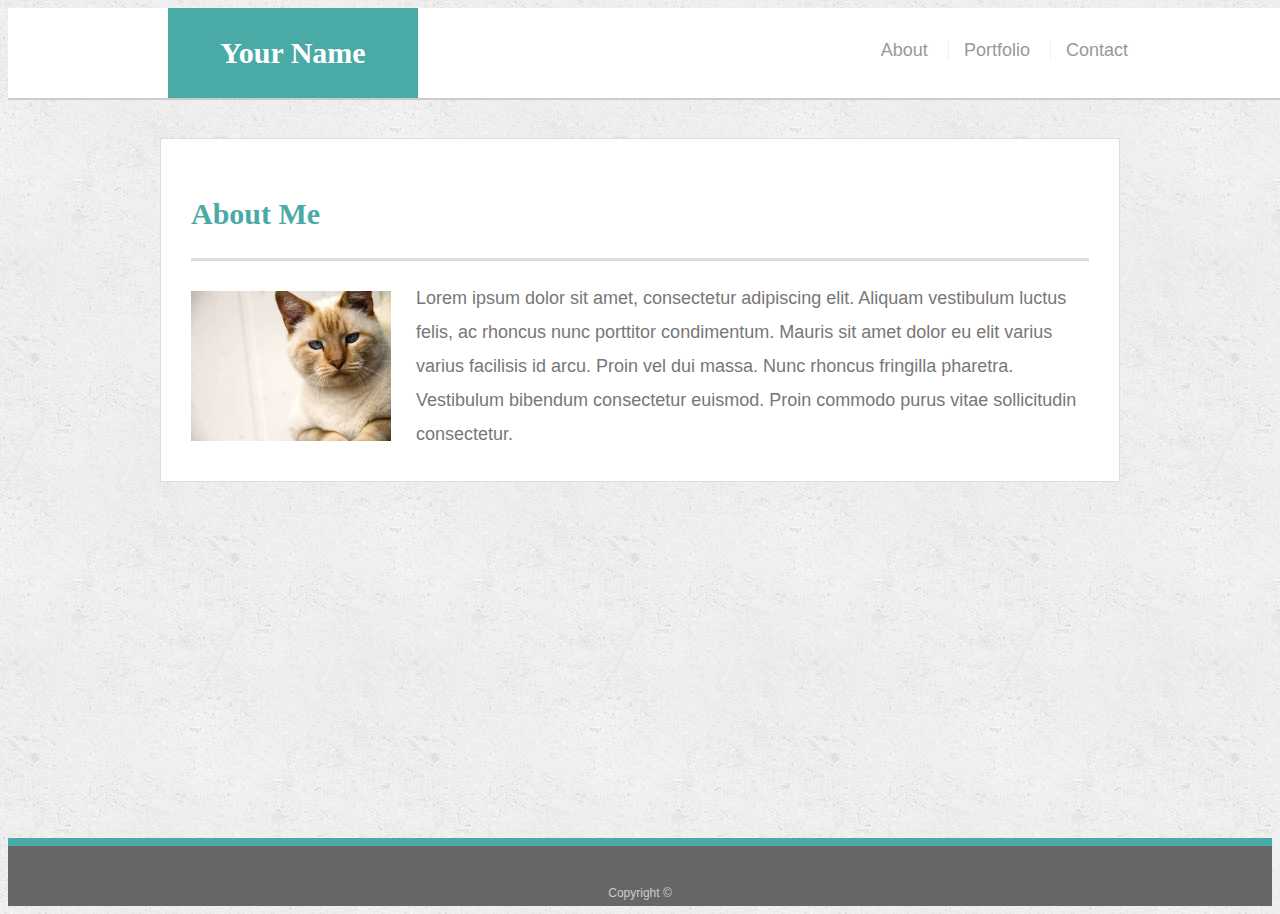
<file: index.html>
<!doctype html>
<html lang="en-us">

<head>
  <meta charset="UTF-8">
  <title>About | Your Name</title>
  <link rel="stylesheet" type="text/css" href="assets/css/style.css">
</head>

<body>
<div class= "wrapper">
  <header id="masthead">
    <div class="container">
      <a href="index.html" id="logo">Your Name</a>
      <nav>
        <a href="index.html">About</a>
        <a href="portfolio.html">Portfolio</a>
        <a href="contact.html">Contact</a>
      </nav>
    </div>
  </header>

  <div id="main-container" class="container">
    <section class="main-section">
      <h1>About Me</h1>

      <img src="assets/images/cat.jpg" class="auth-image" alt="Your Name">

      <p>Lorem ipsum dolor sit amet, consectetur adipiscing elit. Aliquam vestibulum luctus felis, ac rhoncus nunc porttitor condimentum. Mauris sit amet dolor eu elit varius varius facilisis id arcu. Proin vel dui massa. Nunc rhoncus fringilla pharetra. Vestibulum bibendum consectetur euismod. Proin commodo purus vitae sollicitudin consectetur.</p>
    

     
    </section>

  </div>
</div>
  <footer>
    <div class="container">
      Copyright &copy; 
    </div>
  </footer>
</body>

</html>
</file>
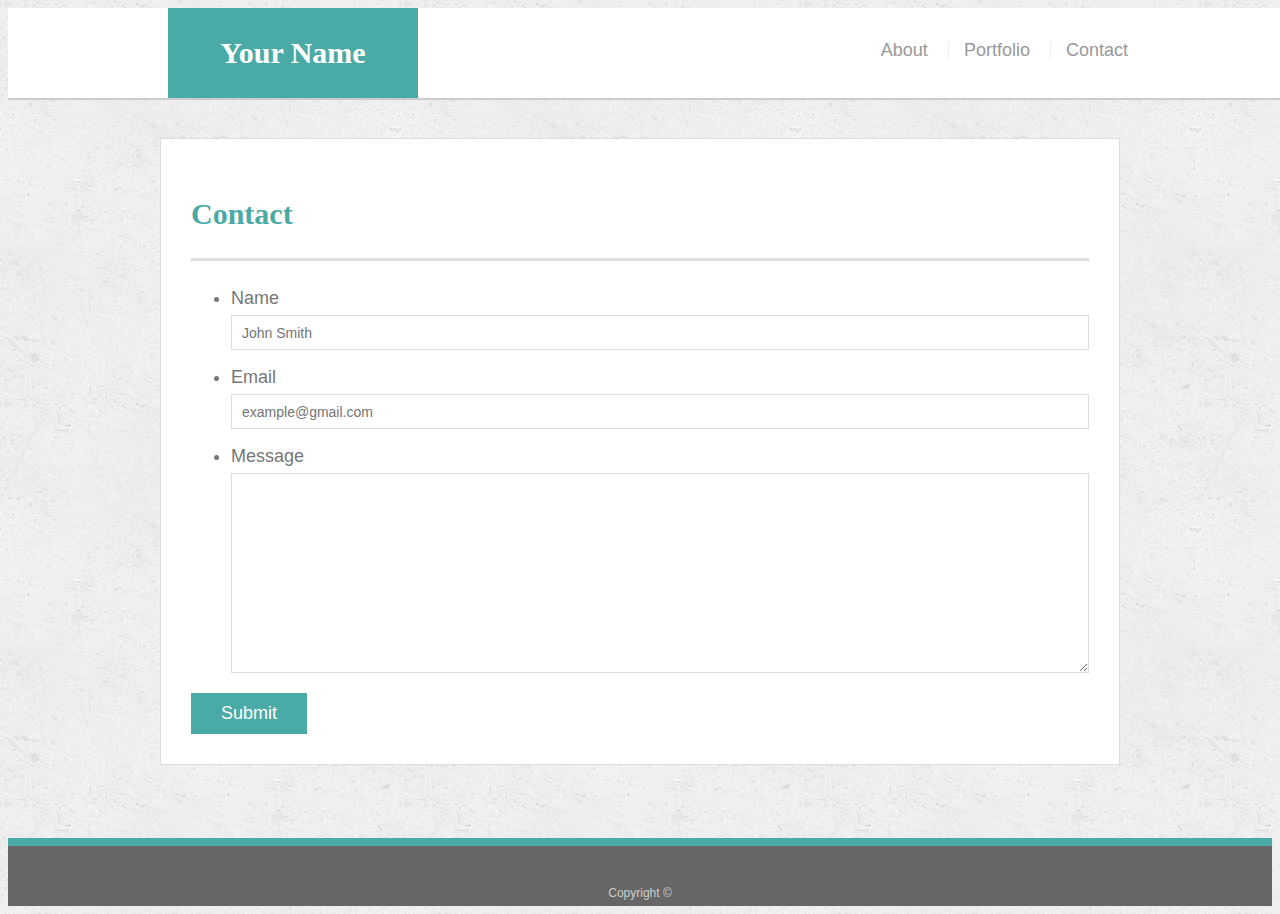
<file: contact.html>
<!doctype html>
<html lang="en-us">

<head>
  <meta charset="UTF-8">
  <title>Contact | Your Name</title>
  <link rel="stylesheet" type="text/css" href="assets/css/style.css">
</head>

<body>

  <header id="masthead">
    <div class="container">
      <a href="index.html" id="logo">Your Name</a>
      <nav>
        <a href="index.html">About</a>
        <a href="portfolio.html">Portfolio</a>
        <a href="contact.html">Contact</a>
      </nav>
    </div>
  </header>

  <div id="main-container" class="container">
    <section class="main-section">
      <h1>Contact</h1>

      <form id="contact-form">
        <ul>
          <li>
            <label for="name">Name</label>
            <input type="text" id="name" name="name" placeholder="John Smith" required="required">
          </li>
          <li>
            <label for="email">Email</label>
            <input type="email" id="email" name="email" placeholder="example@gmail.com" required="required">
          </li>
          <li>
            <label for="message">Message</label>
            <textarea id="message" name="message" required="required"></textarea>
          </li>
        </ul>
        <input type="submit">
      </form>

    </section>

  </div>

  <footer>
    <div class="container">
      Copyright &copy; 
    </div>
  </footer>
</body>

</html>
</file>
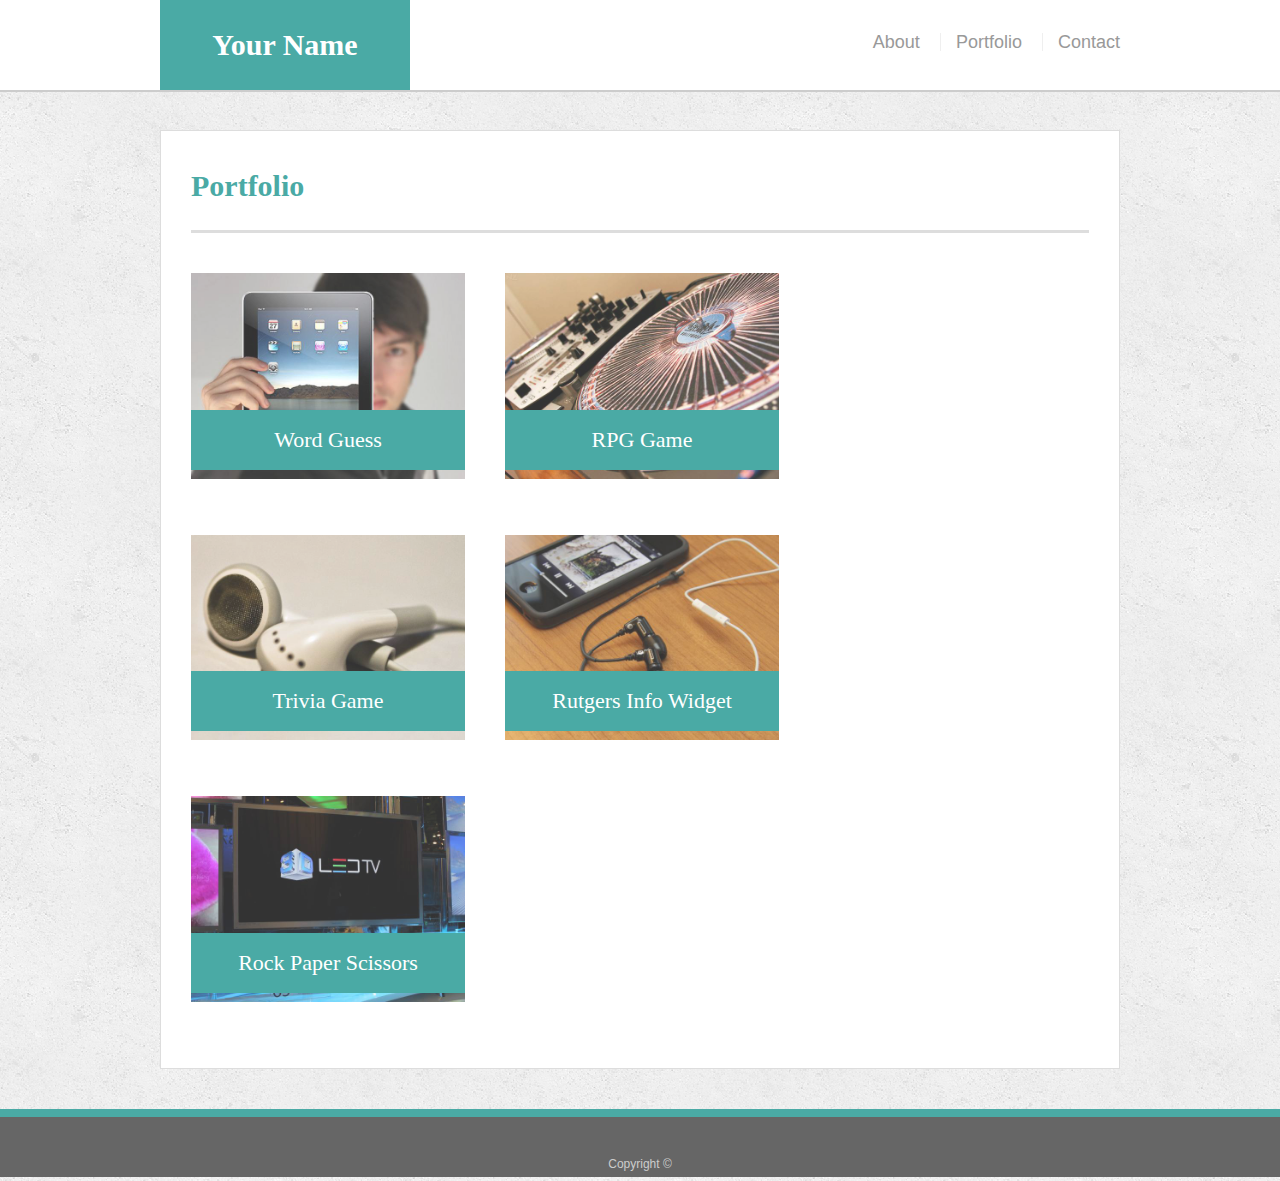
<file: portfolio.html>
<!doctype html>
<html lang="en-us">

<head>
  <meta charset="UTF-8">
  <title>Portfolio | Your Name</title>
  <link rel="stylesheet" type="text/css" href="assets/css/reset.css">
  <link rel="stylesheet" type="text/css" href="assets/css/style.css">
</head>

<body>
<div class="wrapper">
 
  <header id="masthead">
    <div class="container">
      <a href="index.html" id="logo">Your Name</a>
      <nav>
        <a href="index.html">About</a>
        <a href="portfolio.html">Portfolio</a>
        <a href="contact.html">Contact</a>
      </nav>
    </div>
  </header>

  <div id="main-container" class="container">
    <section class="main-section">
      <h1>Portfolio</h1>

      <div class="work">
        <img src="assets/images/technics-q-c-640-480-1.jpg" alt="Word Guess">
        
        <h3>Word Guess</h3>
      </div>
      <div class="work">
        <img src="assets/images/technics-q-c-640-480-2.jpg" alt="RPG Game">

        <h3>RPG Game</h3>
      </div>
      <div class="work">
        <img src="assets/images/technics-q-c-640-480-5.jpg" alt="Trivia Game">

        <h3>Trivia Game</h3>
      </div>
      <div class="work">
        <img src="assets/images/technics-q-c-640-480-7.jpg" alt="Rutgers Info Widget">

        <h3>Rutgers Info Widget</h3>
      </div>
      <div class="work">
        <img src="assets/images/technics-q-c-640-480-9.jpg" alt="Rock Paper Scissors">

        <h3>Rock Paper Scissors</h3>
      </div>

    </section>
  </div>
  </div>

  <footer>
    <div class="container">
      Copyright &copy; 
    </div>
  </footer>
</body>

</html>
</file>
<file: assets/css/style.css>
body {
  font-family: Arial, "Helvetica Neue", Helvetica, sans-serif;
  font-size: 18px;
  line-height: 34px;
  color: #777;
  background: url("../images/concrete_seamless.png");
}

* {
  box-sizing: border-box;
}

/* general */

.container {
  width: 100%;
  max-width: 960px;
  margin: 0 auto;
  clear: both;
}

h1,
h2,
h3,
p {
  margin-bottom: 20px;
}

p:last-child {
  margin-bottom: 0;
}

h1,
h2,
h3 {
  font-family: Georgia, Times, "Times New Roman", serif;
  font-weight: 700;
  color: #4aaaa5;
}

h1 {
  padding-bottom: 20px;
  font-size: 30px;
  line-height: 49px;
  border-bottom: 3px solid #ddd;
}

h2,
h3 {
  font-size: 22px;
}

/* header */

#masthead {
  position: fixed;
  z-index: 99;
  width: 100%;
  margin: 0 0 30px;
  overflow: auto;
  color: #fff;
  background: #fff;
  border-bottom: 2px solid #ccc;
}

#logo {
  float: left;
  width: 250px;
  height: 90px;
  font-family: Georgia, Times, "Times New Roman", serif;
  font-size: 30px;
  font-weight: 700;
  line-height: 90px;
  color: #fff;
  text-align: center;
  text-decoration: none;
  background: #4aaaa5;
}

nav {
  float: right;
  margin-top: 25px;
}

nav a {
  display: inline-block;
  padding-left: 15px;
  margin-left: 15px;
  line-height: 18px;
  color: #999;
  text-decoration: none;
  border-left: 1px solid #efefef;
}

nav a:first-child {
  border-left: 0 none;
}

/* footer */

footer {
  padding: 30px 0;
  clear: both;
  font-size: 12px;
  color: #fff;
  color: #ccc;
  text-align: center;
  background: #666;
  border-top: 8px solid #4aaaa5;
  height: 50px;
}

h3, h2 {
  padding-bottom: 20px;
  margin-bottom: 15px;
  line-height: 22px;
  border-bottom: 2px solid #eee;
}

/* main */

#main-container {
  padding-top: 130px;
  min-height: calc(100vh - 70px);
}

.main-section {
  float: left;
  width: 100%;
  max-width: 960px;
  padding: 30px;
  margin: 0 0 40px;
  background: #fff;
  border: 1px solid #ddd;
}

/* portfolio page */

.work {
  position: relative;
  float: left;
  width: 274px;
  margin: 20px 0 25px;
  overflow: auto;
}

.work:nth-child(even) {
  margin-right: 40px;
}

.work img {
  width: 100%;
  border: 0 none;
  opacity: 0.8;
}

.work h3 {
  position: absolute;
  bottom: 20px;
  width: 100%;
  padding: 15px;
  margin-bottom: 0;
  font-weight: 300;
  line-height: 30px;
  color: #fff;
  text-align: center;
  background: #4aaaa5;
  border-bottom: 0;
}

.auth-image {
  float: left;
  width: 200px;
  height: auto;
  margin-top: 10px;
  margin-right: 25px;
}

/* contact page */

#contact-form ul {
  margin-bottom: 20px;
}

#contact-form li {
  margin-bottom: 10px;
}

label,
input[type=text],
input[type=email],
textarea {
  display: block;
  width: 100%;
}

input[type=text],
input[type=email],
textarea {
  height: 35px;
  padding: 0 10px;
  font-size: 14px;
  border: 1px solid #ddd;
}

textarea {
  height: 200px;
}

input[type=submit] {
  padding: 10px 30px;
  font-size: 18px;
  color: #fff;
  cursor: pointer;
  background: #4aaaa5;
  border: 0 none;
}

/* Media Functions */


@media screen and (max-width: 980px) {
 
  .main-section {
    width: 90%;
    height: 70%;
    max-width: 768px;
    padding: 90px;
    margin: 0 0 100 30;
    background: #fff;
    border: 1px solid #ddd
  }

  
element.style {
  margin-bottom: 100px;
}
  .main-section {
    float: left;
    width: 70%;
    height: 70%;
    max-width: 980px;
    padding: 0 0 0 0;
    margin: 0 0 40 0px;
    background: #fff;
    border: 1px solid #ddd;
  }
  nav {
    float: right;
    margin-top: 25px;
    }

  h1 {
    padding-bottom: 20px;
    font-size: 30px;
    line-height: 55px;
    padding-left: 15px;
    padding-top: 15px;
    border-bottom: 3px solid #ddd;
}
#main-container {
    padding-top: 130px;
    min-height: 70px;
    padding-left: 30px;
    padding-bottom:
}
  .main-section {
    width: 90%;
    height: 70%;
    max-width: 768px;
    padding: 30px;
    margin: 0 0 30px 30px;
    background: #fff;
    border: 1px solid #ddd;
  }
  .container {
    width: 100%;
    max-width: 768px;
    margin: 0 0 0 0;
    clear: both;
    height: 100%;
  {}
  /* If I break the function here, it responds accordingly */
  #masthead {
    
    z-index: 99;
    width: 100%;
    margin: 0 0 40px;
    padding-left: 40px;
    overflow: auto;
    color: #fff;
    background: #fff;
    border-bottom: 2px solid #ccc;
  }
 
 
/* from this point forward, I feel like any value I put in wont change anything in chrome dev tools. */
@media screen and (max-width: 768px) {
}

body{
  width: 100%;
  text-align: center;
  margin: auto;
}
.main-section {
  width: auto;
  height: 70%;
  max-width: 768px;
  padding: 0 0 0 0;
  margin: 0 0 0 0px;
  background: #fff;
  border: 1px solid #ddd;
}

#main-container {
  padding-top: 130px;
  min-height: 70px;
  padding-left: 0px;
  
}
 .wrapper{
   align-self: auto;
 }
.main-section {
  position: relative;
  width: 90%;
  height: 70%;
  max-width: 768px;
  padding: 30px;
  margin: 0 0 0 30px;
  background: #fff;
  border: 1px solid #ddd;
}
.container {
  width: 100%;
  max-width: 768px;
  margin: auto;
  clear: both;
  height: 50%;
}

#masthead {
z-index: 99;
  width: 100%;
  margin: 0;
  padding-left: 40px;
  padding-right: 40px;
  overflow: auto;
  color: #fff;
  background: #fff;
  border-bottom: 2px solid #ccc;
}

h1 {
    line-height: 20px;
}
#main-container {
  padding-top: 130px;
  min-height: calc(100vh - 70px);
  width: auto;
} 
 /* index end*/


@media screen and (max-width: 640px) {
  
/* index start */
.main-section {
 width: 90%;
 height: 40%;
 max-width: 640px;
  margin: 0 0 0 px;
 background: #fff;
 border: 1px solid #ddd;
 padding: 15;
}
.container {
 width: 100%;
 max-width: 640px;
 margin: auto;
 
 height: 50%;
}

#masthead {
position: static;
z-index: 99;
width: auto;
color: #fff;
 background: #fff;
 border-bottom: 2px solid #ccc;
 padding: 0px;
}

h1 {
   line-height: 10px;
}
#main-container {
 padding-top: 20px;
 min-height: calc(100vh - 70px);
 width: auto;
 max-width: 640px;
 margin:0;
 clear: both;
 height: 50%;
} 

#logo {
  width: 120%;
  height: 90px;
  font-family: Georgia, Times, "Times New Roman", serif;
  font-size: 30px;
  font-weight: 700;
  line-height: 90px;
  color: #fff;
  text-align: center;
  text-decoration: none;
  background: #4aaaa5;
}
.auth-image {
  float: left;
  width: 100%;
  height: auto;
  margin-top: 10px;
  margin-right: 25px;
}

p{  font-family: Arial, "Helvetica Neue", Helvetica, sans-serif;
  font-size: 12px;
  line-height: 24px;
  color: #777;}

  nav {
    float: right;
    margin-top: 0px;
    padding-top: 10px;
    padding-bottom: 10px;
  }

  a{
    font-size: 15px;
  }

  .main-section {
    width: 9150%;
    height: 70%;
    max-width: 768px;
    padding: 30px;
    margin: 0 500px 50px 50px;
    background: #fff;
    border: 1px solid #ddd;
}
</file>
